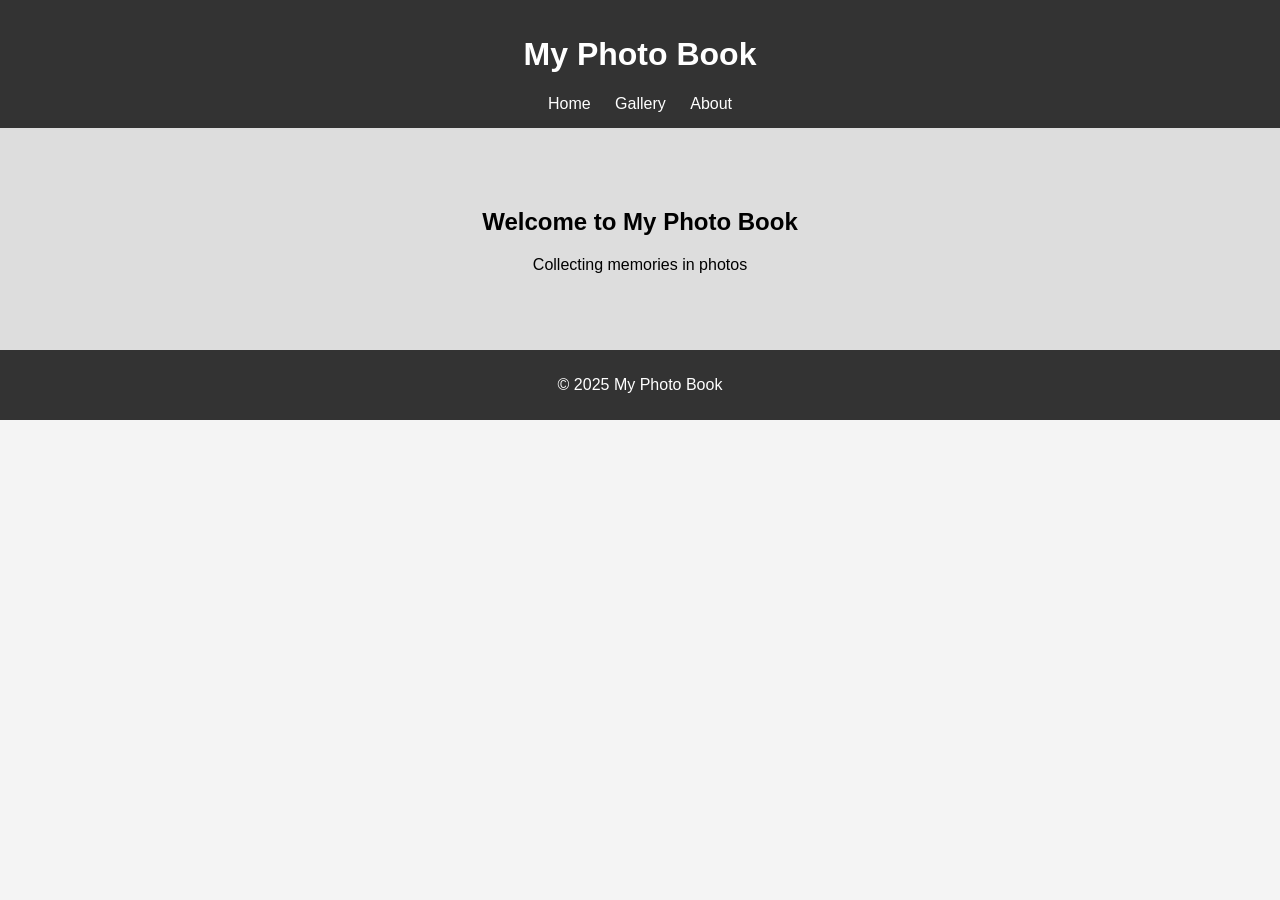
<file: index.html>
<!DOCTYPE html>
<html lang="en">
<head>
    <meta charset="UTF-8">
    <title>Photo Book</title>
    <link rel="stylesheet" href="style.css">
</head>
<body>
    <header>
        <h1>My Photo Book</h1>
        <nav>
            <a href="index.html">Home</a>
            <a href="gallery.html">Gallery</a>
            <a href="about.html">About</a>
        </nav>
    </header>

    <section class="hero">
        <h2>Welcome to My Photo Book</h2>
        <p>Collecting memories in photos</p>
    </section>

    <footer>
        <p>© 2025 My Photo Book</p>
    </footer>

    <script src="script.js"></script>
</body>
</html>
</file>
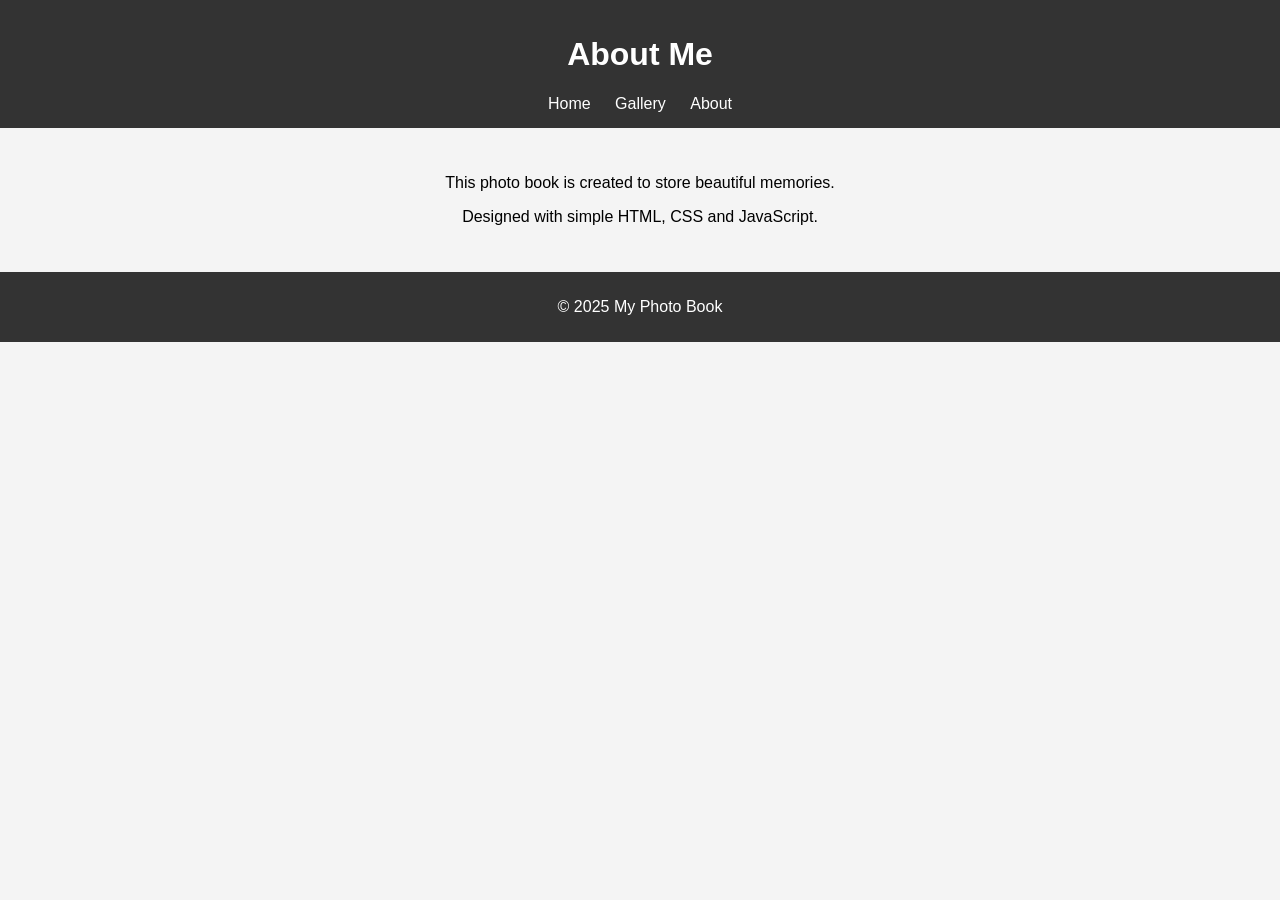
<file: about.html>
<!DOCTYPE html>
<html lang="en">
<head>
    <meta charset="UTF-8">
    <title>About</title>
    <link rel="stylesheet" href="style.css">
</head>
<body>
    <header>
        <h1>About Me</h1>
        <nav>
            <a href="index.html">Home</a>
            <a href="gallery.html">Gallery</a>
            <a href="about.html">About</a>
        </nav>
    </header>

    <section class="about">
        <p>This photo book is created to store beautiful memories.</p>
        <p>Designed with simple HTML, CSS and JavaScript.</p>
    </section>

    <footer>
        <p>© 2025 My Photo Book</p>
    </footer>
</body>
</html>
</file>
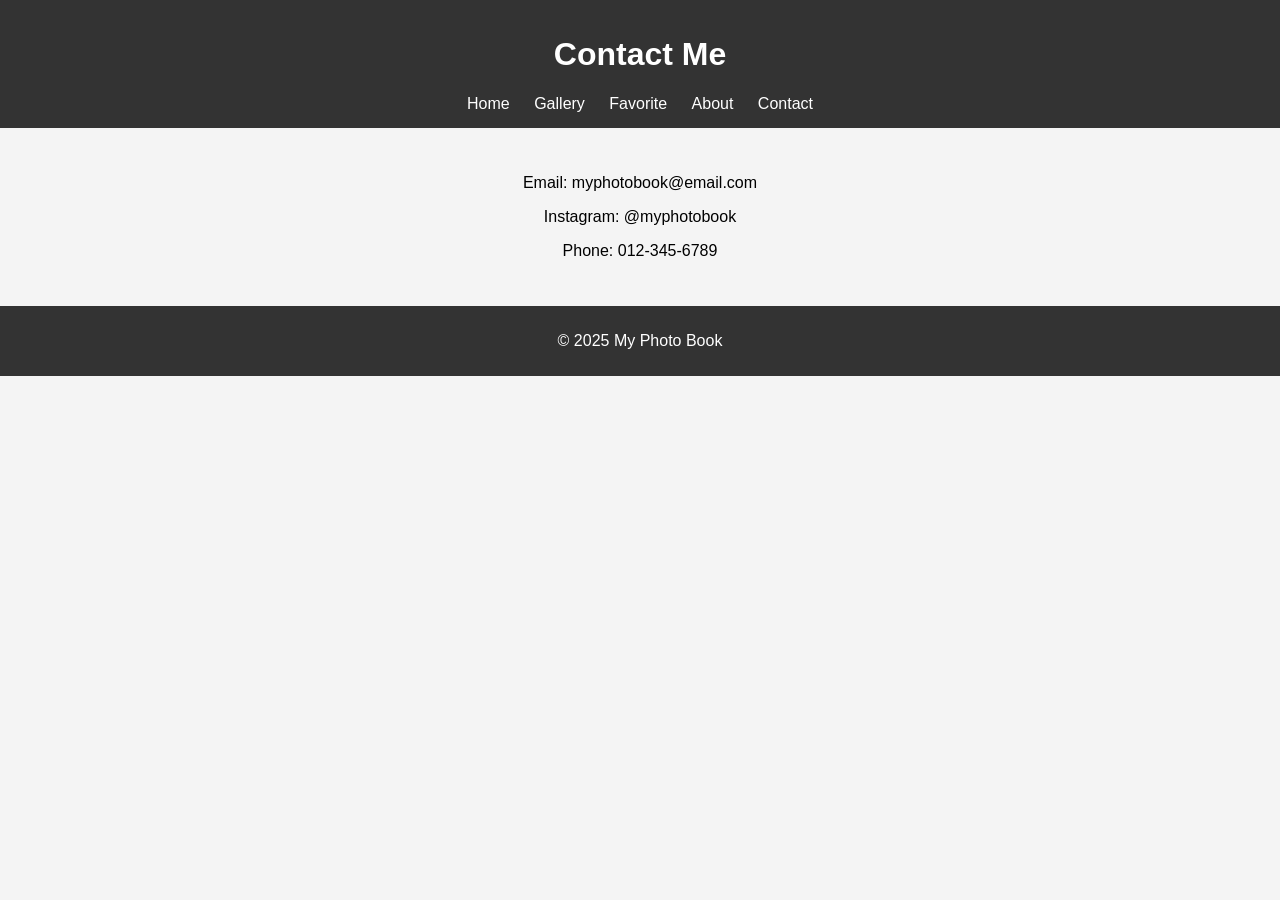
<file: contact.html>
<!DOCTYPE html>
<html lang="en">
<head>
    <meta charset="UTF-8">
    <title>Contact</title>
    <link rel="stylesheet" href="style.css">
</head>
<body>
    <header>
        <h1>Contact Me</h1>
        <nav>
            <a href="index.html">Home</a>
            <a href="gallery.html">Gallery</a>
            <a href="favorite.html">Favorite</a>
            <a href="about.html">About</a>
            <a href="contact.html">Contact</a>
        </nav>
    </header>

    <section class="about">
        <p>Email: myphotobook@email.com</p>
        <p>Instagram: @myphotobook</p>
        <p>Phone: 012-345-6789</p>
    </section>

    <footer>
        <p>© 2025 My Photo Book</p>
    </footer>
</body>
</html>
</file>
<file: style.css>
body {
    font-family: Arial, sans-serif;
    margin: 0;
    background-color: #f4f4f4;
}

header {
    background: #333;
    color: #fff;
    padding: 15px;
    text-align: center;
}

nav a {
    color: #fff;
    margin: 0 10px;
    text-decoration: none;
}

.hero {
    padding: 60px;
    text-align: center;
    background: #ddd;
}

.gallery {
    display: grid;
    grid-template-columns: repeat(auto-fit, minmax(200px, 1fr));
    gap: 15px;
    padding: 20px;
}

.gallery img {
    width: 100%;
    border-radius: 10px;
}

.about {
    padding: 30px;
    text-align: center;
}

footer {
    background: #333;
    color: #fff;
    text-align: center;
    padding: 10px;
}
</file>
